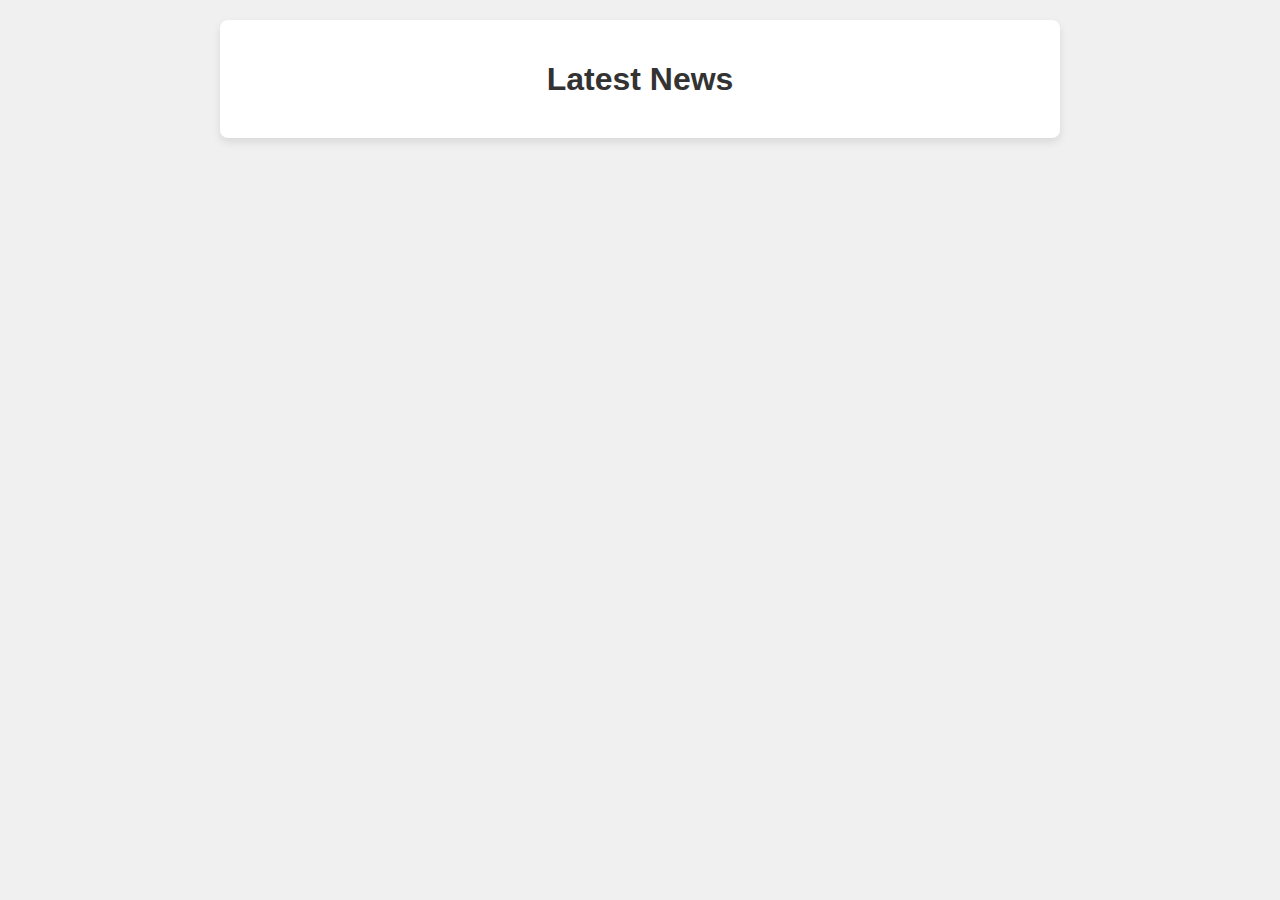
<file: WEBDEV/easy/index.html>
<!DOCTYPE html>
<html lang="en">

<head>
    <meta charset="UTF-8">
    <meta name="viewport" content="width=device-width, initial-scale=1.0">
    <title>News App</title>
    <link rel="stylesheet" href="styles.css">
</head>

<body>
    <div class="container">
        <h1>Latest News</h1>
        <div class="news"></div>
    </div>
    <script src="script.js"></script>
</body>

</html>
</file>
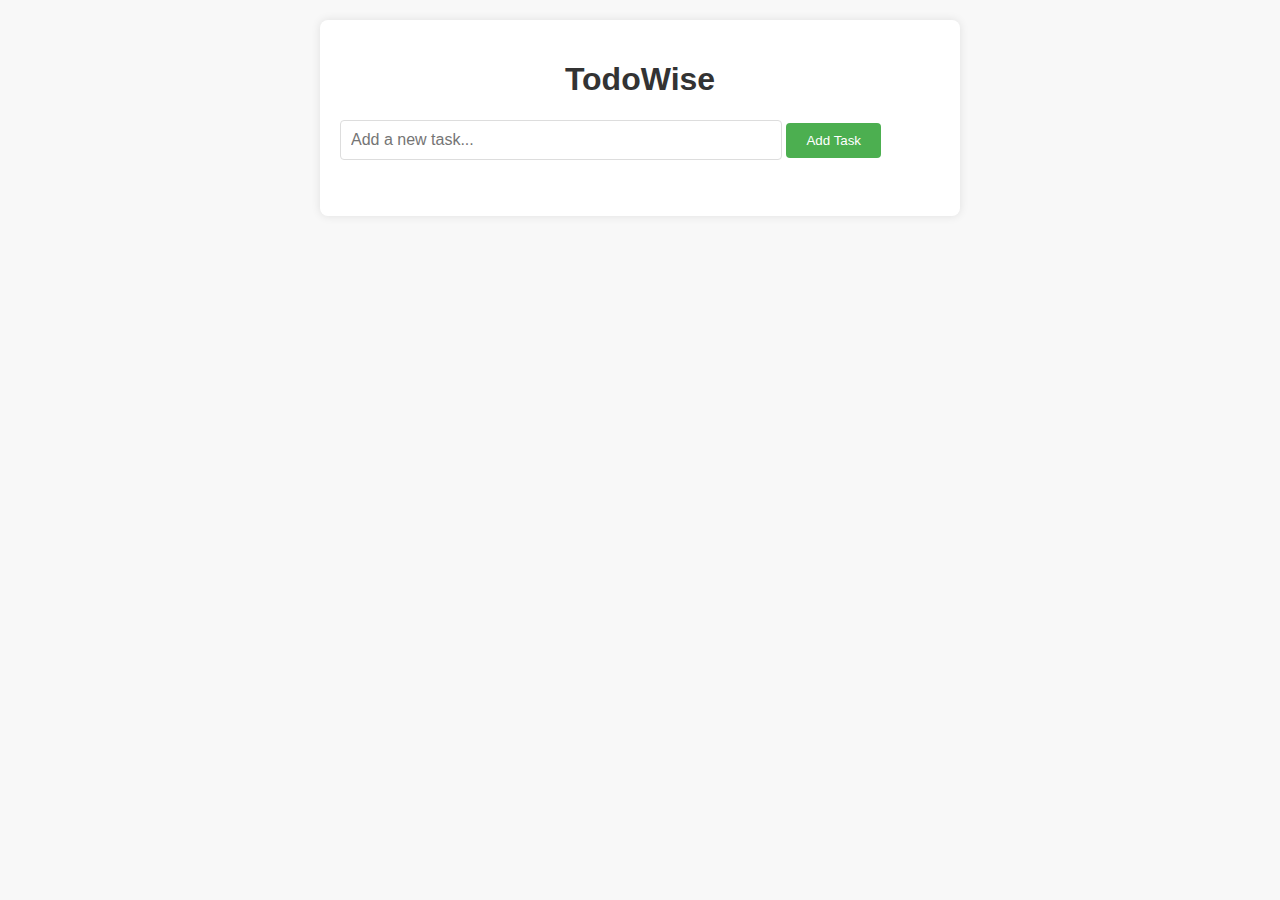
<file: WEBDEV/medium/index.html>
<!DOCTYPE html>
<html lang="en">

<head>
    <meta charset="UTF-8">
    <meta name="viewport" content="width=device-width, initial-scale=1.0">
    <title>TodoWise</title>
    <link rel="stylesheet" href="styles.css">
</head>

<body>
    <div class="container">
        <h1>TodoWise</h1>
        <input type="text" id="taskInput" placeholder="Add a new task...">
        <button onclick="addTask()">Add Task</button>
        <ul id="taskList"></ul>
    </div>

    <script src="script.js"></script>
</body>

</html>
</file>
<file: WEBDEV/easy/styles.css>
/* styles.css */
body {
    font-family: Arial, sans-serif;
    margin: 0;
    padding: 0;
    background-color: #f0f0f0;
}

.container {
    max-width: 800px;
    margin: 20px auto;
    padding: 20px;
    background-color: #fff;
    border-radius: 8px;
    box-shadow: 0 4px 8px rgba(0, 0, 0, 0.1);
}

h1 {
    text-align: center;
    margin-bottom: 20px;
    color: #333;
}

.news-item {
    margin-bottom: 20px;
    padding: 15px;
    background-color: #f9f9f9;
    border-radius: 8px;
    box-shadow: 0 2px 4px rgba(0, 0, 0, 0.1);
}

.news-item h3 {
    margin: 0;
    font-size: 18px;
    color: #333;
}

.news-item p {
    margin-top: 10px;
    color: #666;
}

.news-item a {
    text-decoration: none;
    color: #007bff;
}

.news-item a:hover {
    text-decoration: underline;
}
</file>
<file: WEBDEV/medium/styles.css>
body {
    font-family: Arial, sans-serif;
    background-color: #f8f8f8;
}

.container {
    max-width: 600px;
    margin: 20px auto;
    padding: 20px;
    background-color: #fff;
    border-radius: 8px;
    box-shadow: 0 0 10px rgba(0, 0, 0, 0.1);
}

h1 {
    text-align: center;
    color: #333;
}

input[type="text"] {
    width: 70%;
    padding: 10px;
    margin-bottom: 20px;
    border: 1px solid #ddd;
    border-radius: 4px;
    font-size: 16px;
}

button {
    padding: 10px 20px;
    background-color: #4CAF50;
    color: white;
    border: none;
    border-radius: 4px;
    cursor: pointer;
    transition: background-color 0.3s ease;
}

button:hover {
    background-color: #45a049;
}

ul {
    list-style-type: none;
    padding: 0;
}

li {
    padding: 10px;
    border-bottom: 1px solid #ddd;
    display: flex;
    align-items: center;
}

.completed {
    text-decoration: line-through;
    color: #888;
}

.delete-button {
    background: none;
    border: none;
    cursor: pointer;
    color: #888;
    transition: color 0.3s ease;
}

.delete-button:hover {
    color: #f44336;
}
</file>
